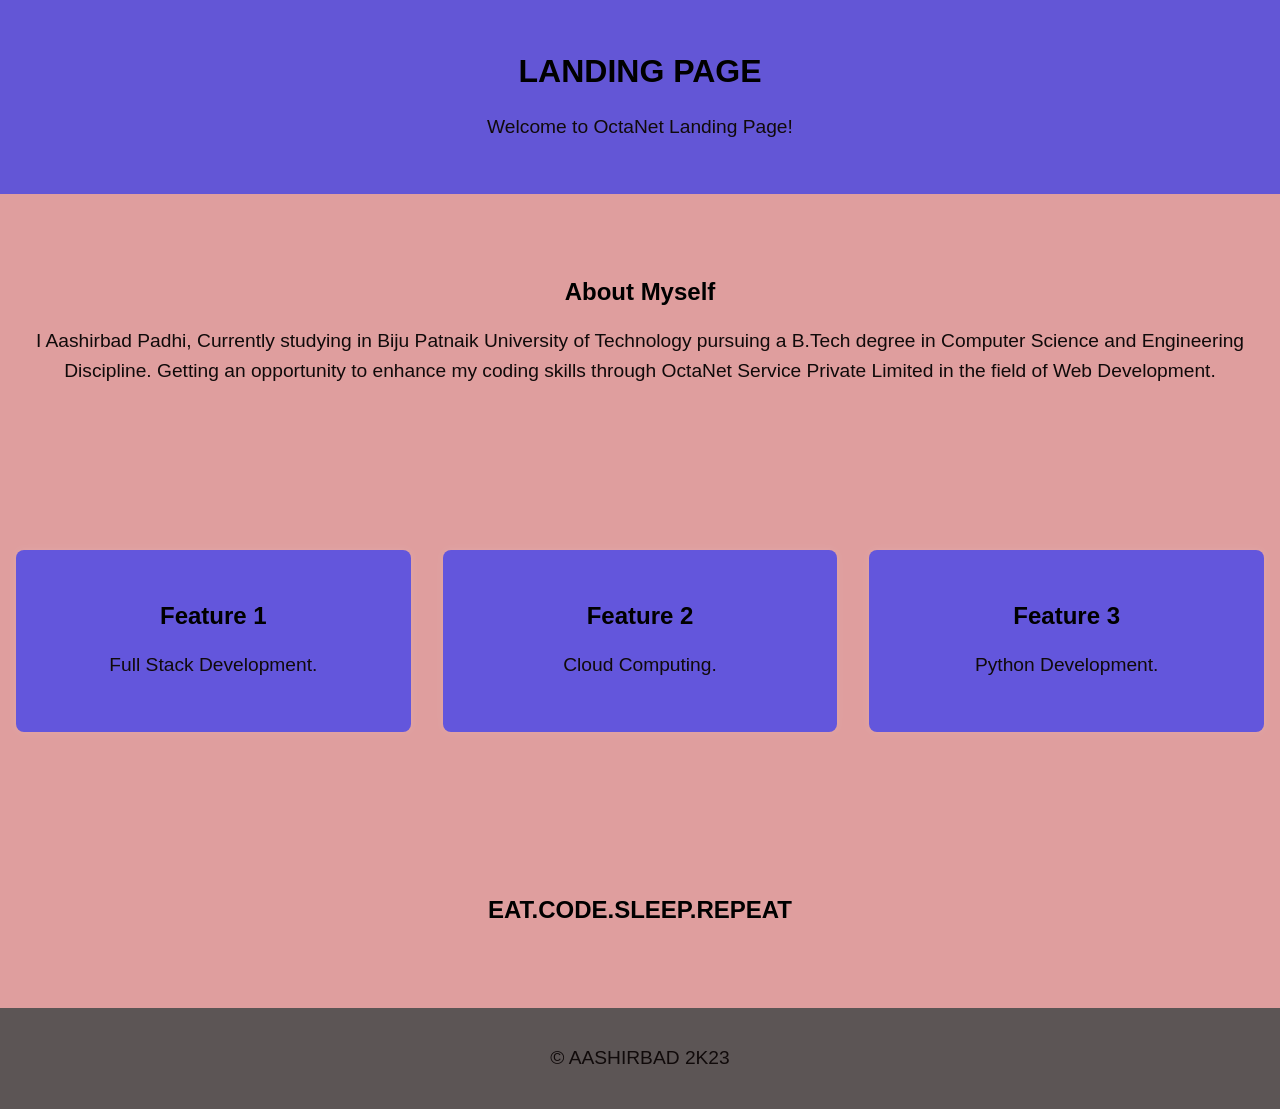
<file: index.html>
<!DOCTYPE html>
<html lang="en">
<head>
    <meta charset="UTF-8">
    <meta name="viewport" content="width=device-width, initial-scale=1.0">
    <title>Futuristic Landing Page</title>
    <style>
        body {
            font-family: 'Arial', sans-serif;
            margin: 0;
            padding: 0;
            box-sizing: border-box;
            background-color: #df9e9e;
            color: #ffffff;
        }

        header {
            background-color: #6356d6;
            color: #ffffff;
            text-align: center;
            padding: 2em 0;
        }

        section {
            padding: 4em 0;
            text-align: center;
        }

        h1, h2 {
            color: #000000;
        }

        p {
            font-size: 1.2em;
            line-height: 1.6em;
            color: #100a0a;
        }

        .features {
            display: flex;
            justify-content: space-around;
            flex-wrap: wrap;
        }

        .feature {
            flex: 1;
            padding: 2em;
            margin: 1em;
            background-color: #6356dc;
            border-radius: 8px;
            box-shadow: 0 0 10px rgba(255, 255, 255, 0.1);
            color: #ffffff;
        }

        footer {
            background-color: #5c5555;
            color: #ffffff;
            text-align: center;
            padding: 1em 0;
        }
    </style>
</head>
<body>

    <header>
        <h1>LANDING PAGE</h1>
        <p>Welcome to OctaNet Landing Page!</p>
    </header>

    <section>
        <h2>About Myself</h2>
        <p>I Aashirbad Padhi, Currently studying in Biju Patnaik University of Technology pursuing a B.Tech degree in Computer Science and Engineering Discipline. Getting an 
            opportunity to enhance my coding skills through OctaNet Service Private Limited in the field of Web Development. 
        </p>
    </section>

    <section class="features">
        <div class="feature">
            <h2>Feature 1</h2>
            <p>Full Stack Development.</p>
        </div>
        <div class="feature">
            <h2>Feature 2</h2>
            <p>Cloud Computing.</p>
        </div>
        <div class="feature">
            <h2>Feature 3</h2>
            <p>Python Development.</p>
        </div>
    </section>

    <section>
        <h2>EAT.CODE.SLEEP.REPEAT</h2>
    </section>

    <footer>
        <p>&copy; AASHIRBAD 2K23</p>
    </footer>

</body>
</html>
</file>
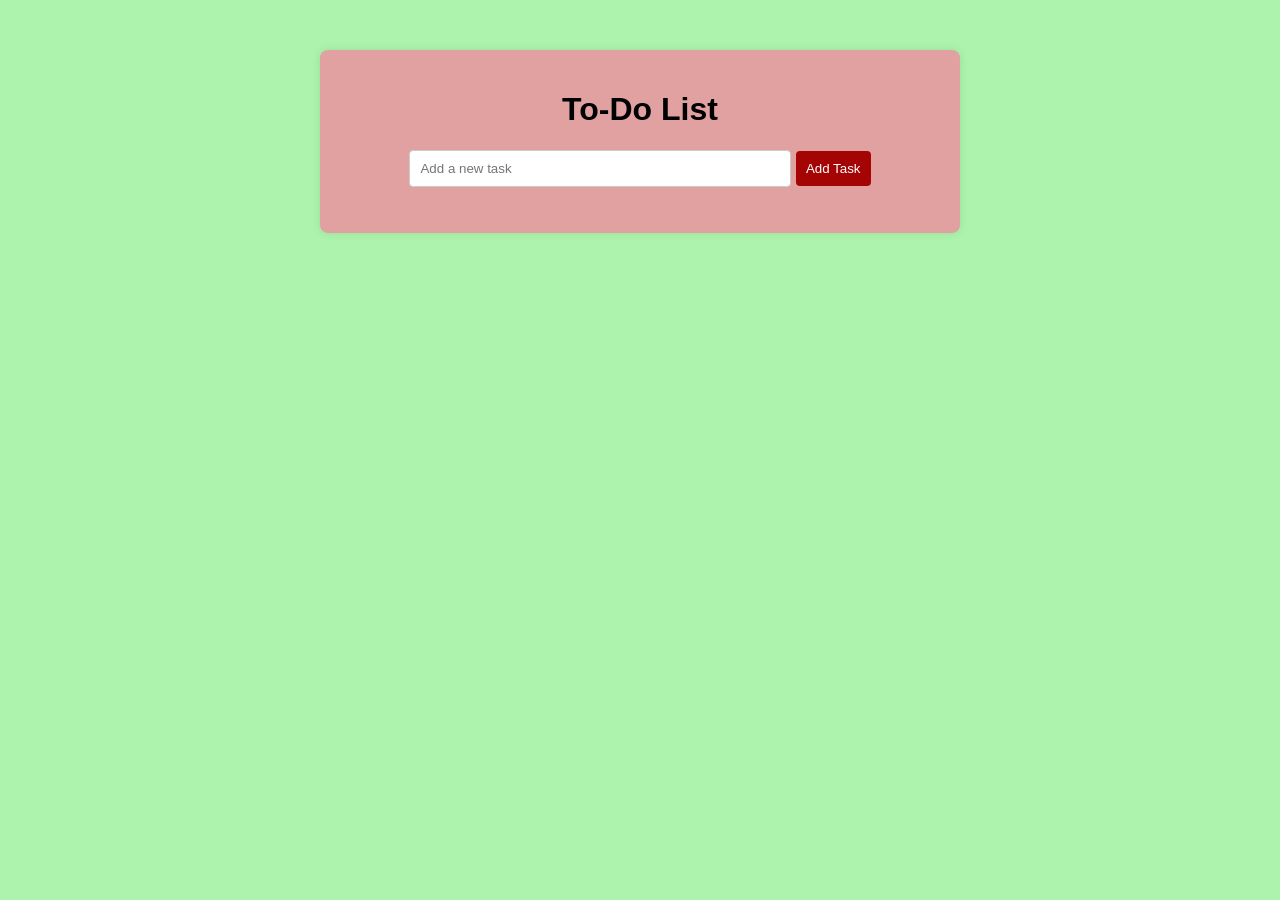
<file: todo.html>
<!DOCTYPE html>
<html lang="en">
<head>
    <meta charset="UTF-8">
    <meta name="viewport" content="width=device-width, initial-scale=1.0">
    <link rel="stylesheet" href="style.css">
    <title>ToDo App</title>
</head>
<body>
    <div class="container">
        <h1>To-Do List</h1>
        <div id="app">
            <input type="text" id="taskInput" placeholder="Add a new task">
            <button onclick="addTask()">Add Task</button>
            <ul id="taskList"></ul>
        </div>
    </div>
    <script src="script.js"></script>
</body>
</html>
</file>
<file: style.css>
body {
    font-family: 'Arial', sans-serif;
    background-color: #adf3ad;
    margin: 0;
    padding: 0;
}

.container {
    max-width: 600px;
    margin: 50px auto;
    background-color: #e1a1a1;
    padding: 20px;
    border-radius: 8px;
    box-shadow: 0 0 10px rgba(0, 0, 0, 0.1);
}

h1 {
    text-align: center;
}

#app {
    text-align: center;
}

input[type="text"] {
    padding: 10px;
    width: 60%;
    border: 1px solid #ccc;
    border-radius: 4px;
    margin-bottom: 10px;
}

button {
    padding: 10px;
    background-color: #a50404;
    color: #fff;
    border: none;
    border-radius: 4px;
    cursor: pointer;
}

button:hover {
    background-color: #45a049;
}

ul {
    list-style-type: none;
    padding: 0;
}

li {
    background-color: #fff;
    margin: 10px 0;
    padding: 10px;
    border-radius: 4px;
    display: flex;
    justify-content: space-between;
}

.task-actions button {
    margin-left: 10px;
}
</file>
